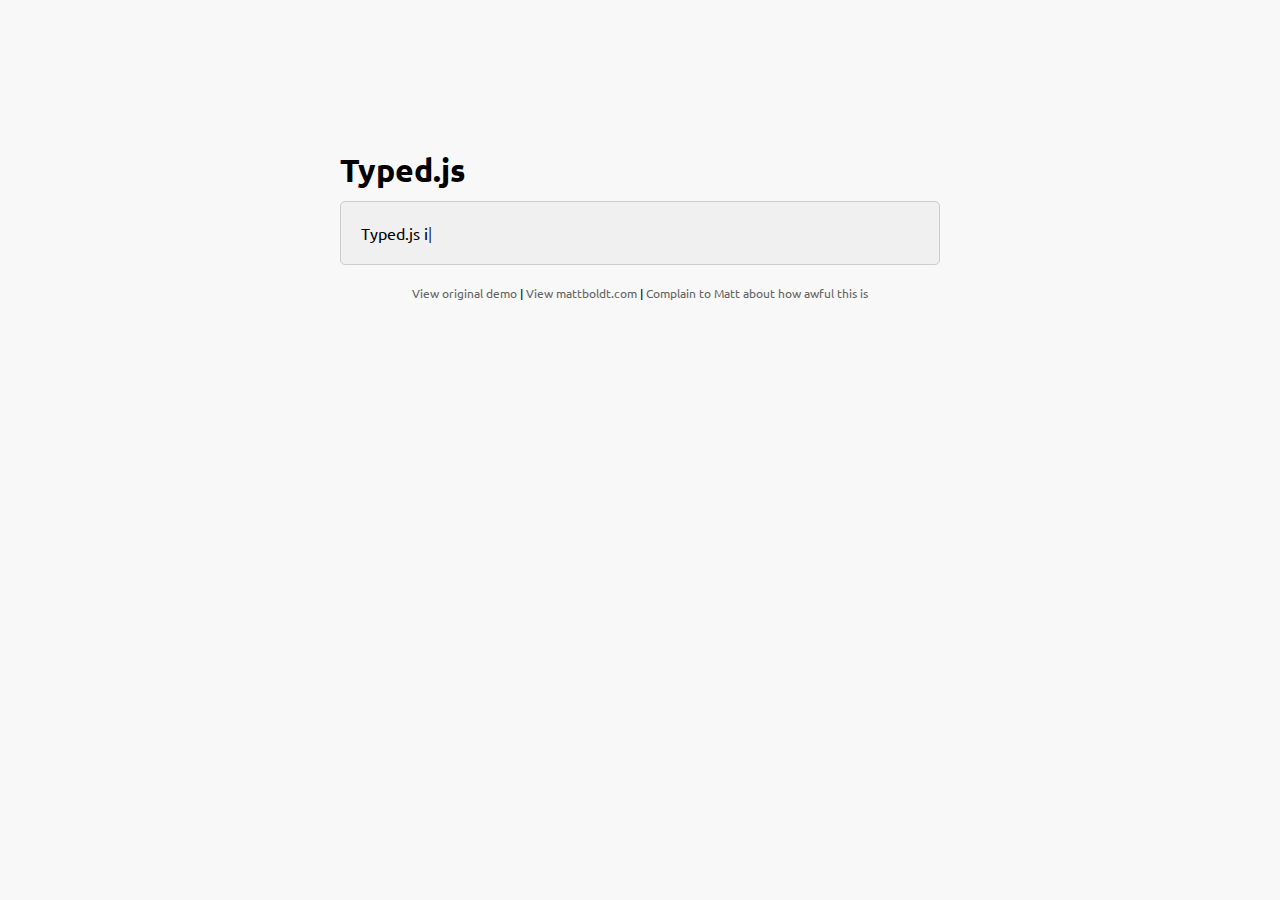
<file: JS/typed.js-master/index.htm>
<!doctype html>
<html lang="en">
<head>
    <meta charset="UTF-8">
    <title>Typed.js - Type your heart out</title>
    <!-- Get jQuery -->
    <script src="http://ajax.googleapis.com/ajax/libs/jquery/1.9.1/jquery.min.js"></script>
    <script src="js/typed.js" type="text/javascript"></script>
    <script>
    $(function(){

        $("#typed").typed({
            // strings: ["Typed.js is a <strong>jQuery</strong> plugin.", "It <em>types</em> out sentences.", "And then deletes them.", "Try it out!"],
            stringsElement: $('#typed-strings'),
            typeSpeed: 30,
            backDelay: 500,
            loop: false,
            contentType: 'html', // or text
            // defaults to false for infinite loop
            loopCount: false,
            callback: function(){ foo(); },
            resetCallback: function() { newTyped(); }
        });

        $(".reset").click(function(){
            $("#typed").typed('reset');
        });

    });

    function newTyped(){ /* A new typed object */ }

    function foo(){ console.log("Callback"); }

    </script>
    <link href="main.css" rel="stylesheet"/>
    <style>
        /* code for animated blinking cursor */
        .typed-cursor{
            opacity: 1;
            font-weight: 100;
            -webkit-animation: blink 0.7s infinite;
            -moz-animation: blink 0.7s infinite;
            -ms-animation: blink 0.7s infinite;
            -o-animation: blink 0.7s infinite;
            animation: blink 0.7s infinite;
        }
        @-keyframes blink{
            0% { opacity:1; }
            50% { opacity:0; }
            100% { opacity:1; }
        }
        @-webkit-keyframes blink{
            0% { opacity:1; }
            50% { opacity:0; }
            100% { opacity:1; }
        }
        @-moz-keyframes blink{
            0% { opacity:1; }
            50% { opacity:0; }
            100% { opacity:1; }
        }
        @-ms-keyframes blink{
            0% { opacity:1; }
            50% { opacity:0; }
            100% { opacity:1; }
        }
        @-o-keyframes blink{
            0% { opacity:1; }
            50% { opacity:0; }
            100% { opacity:1; }
        }
    </style>
</head>
<body>

    <div class="wrap">
        <h1 class="h1">Typed.js</h1>

        <div class="type-wrap">
            <div id="typed-strings">
                <span>Typed.js is a <strong>jQuery</strong> plugin.</span>
                <p>It <em>types</em> out sentences.</p>
                <p>And then deletes them.</p>
                <p>Try it out!</p>
            </div>
            <span id="typed" style="white-space:pre;"></span>
        </div>

        <div class="links">
            <a href="http://www.mattboldt.com/demos/typed-js">View original demo</a> | <a href="http://www.mattboldt.com">View mattboldt.com</a> | <a href="http://www.twitter.com/atmattb">Complain to Matt about how awful this is</a>
        </div>
    </div>

</body>
</html>
</file>
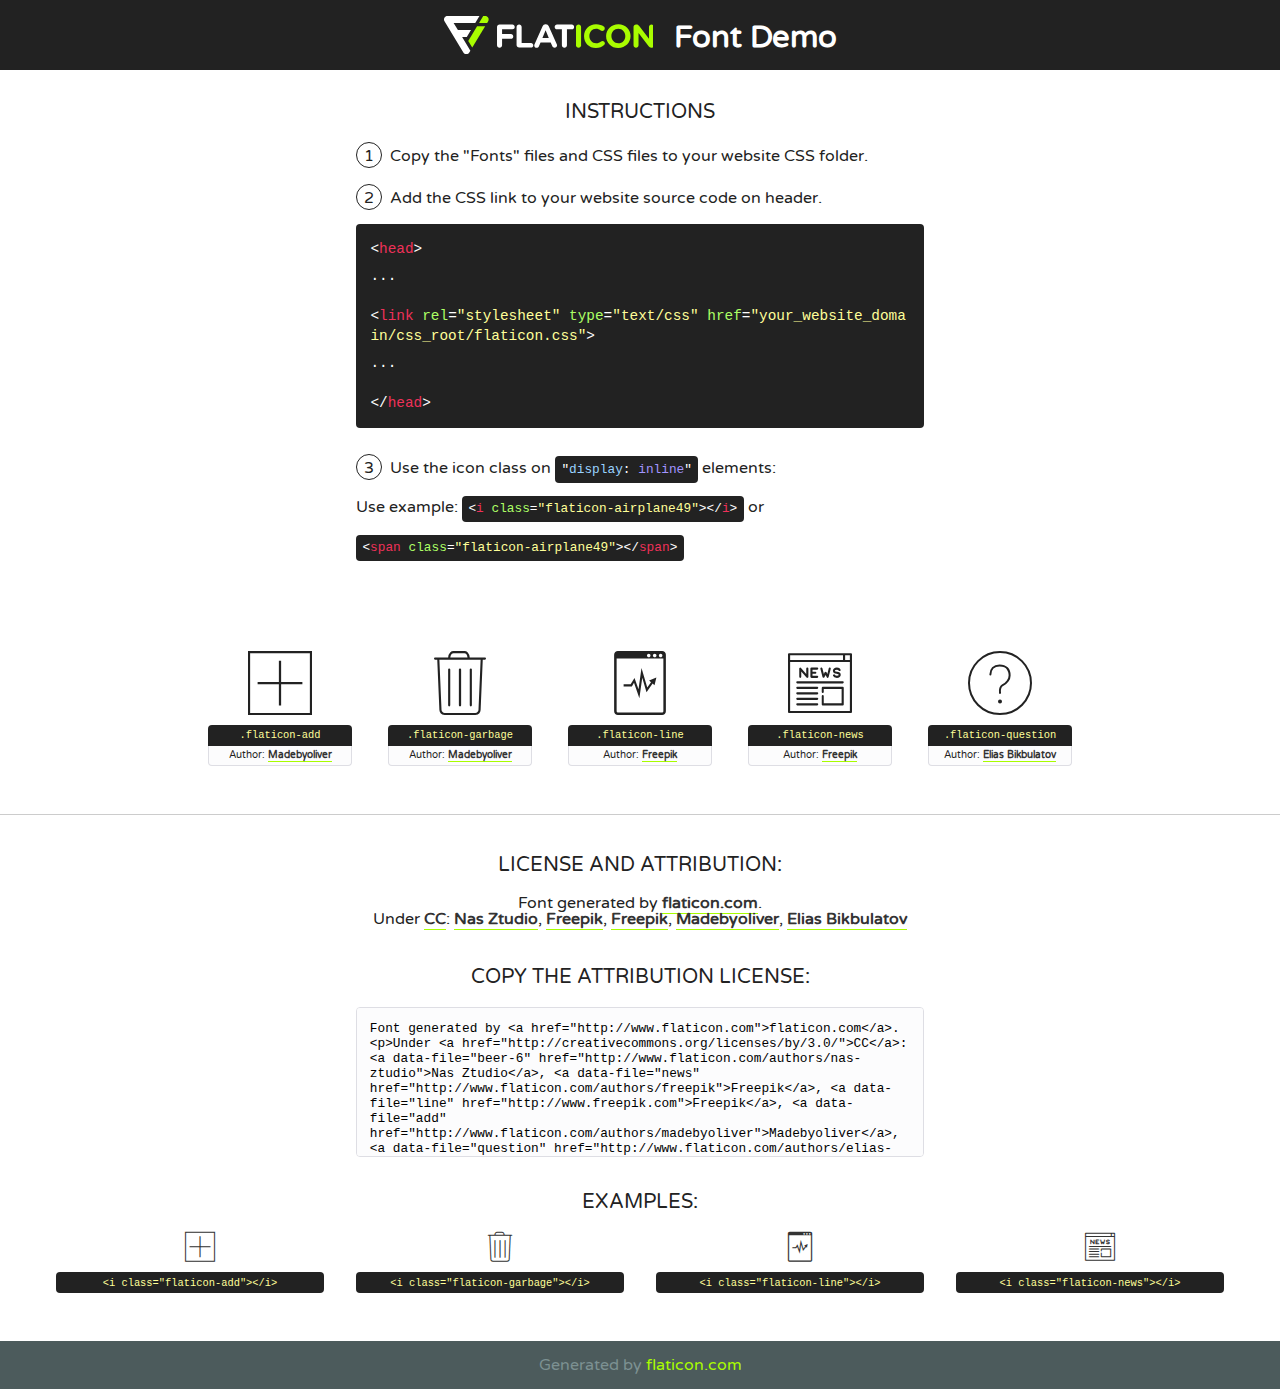
<file: font/flaticon.html>
<!DOCTYPE html>
<!--
  Flaticon icon font: Flaticon
  Creation date: 24/07/2016 20:11
-->
<html>
<!DOCTYPE html>
<html>

<head>
    <title>Flaticon WebFont</title>
    <link href="http://fonts.googleapis.com/css?family=Varela+Round" rel="stylesheet" type="text/css" />
    <link rel="stylesheet" type="text/css" href="flaticon.css">
    <meta charset="UTF-8">
    <style>
    html, body, div, span, applet, object, iframe,
    h1, h2, h3, h4, h5, h6, p, blockquote, pre,
    a, abbr, acronym, address, big, cite, code,
    del, dfn, em, img, ins, kbd, q, s, samp,
    small, strike, strong, sub, sup, tt, var,
    b, u, i, center,
    dl, dt, dd, ol, ul, li,
    fieldset, form, label, legend,
    table, caption, tbody, tfoot, thead, tr, th, td,
    article, aside, canvas, details, embed, 
    figure, figcaption, footer, header, hgroup, 
    menu, nav, output, ruby, section, summary,
    time, mark, audio, video {
        margin: 0;
        padding: 0;
        border: 0;
        font-size: 100%;
        font: inherit;
        vertical-align: baseline;
    }
    /* HTML5 display-role reset for older browsers */
    article, aside, details, figcaption, figure, 
    footer, header, hgroup, menu, nav, section {
        display: block;
    }
    body {
        line-height: 1;
    }
    ol, ul {
        list-style: none;
    }
    blockquote, q {
        quotes: none;
    }
    blockquote:before, blockquote:after,
    q:before, q:after {
        content: '';
        content: none;
    }
    table {
        border-collapse: collapse;
        border-spacing: 0;
    }
    body {
        font-family: 'Varela Round', Helvetica, Arial, sans-serif;
        font-size: 16px;
        color: #222;
    }
    a {
        color: #333;
        border-bottom: 1px solid #a9fd00;
        font-weight: bold;
        text-decoration: none;
    }
    * {
        -moz-box-sizing: border-box;
        -webkit-box-sizing: border-box;
        box-sizing: border-box;
        margin: 0;
        padding: 0;
    }
    [class^="flaticon-"]:before, [class*=" flaticon-"]:before, [class^="flaticon-"]:after, [class*=" flaticon-"]:after {
        font-family: Flaticon;
        font-size: 30px;
        font-style: normal;
        margin-left: 20px;
        color: #333;
    }
    .wrapper {
        max-width: 600px;
        margin: auto;
        padding: 0 1em;
    }
    .title {
        font-size: 1.25em;
        text-align: center;
        margin-bottom: 1em;
        text-transform: uppercase;
    }
    header {
        text-align: center;
        background-color: #222;
        color: #fff;
        padding: 1em;
    }
    header .logo {
        width: 210px;
        height: 38px;
        display: inline-block;
        vertical-align: middle;
        margin-right: 1em;
        border: none;
    }
    header strong {
        font-size: 1.95em;
        font-weight: bold;
        vertical-align: middle;
        margin-top: 5px;
        display: inline-block;
    }
    .demo {
        margin: 2em auto;
        line-height: 1.25em;
    }
    .demo ul li {
        margin-bottom: 1em;
    }
    .demo ul li .num {
        color: #222;
        border-radius: 20px;
        display: inline-block;
        width: 26px;
        padding: 3px;
        height: 26px;
        text-align: center;
        margin-right: 0.5em;
        border: 1px solid #222;
    }
    .demo ul li code {
        background-color: #222;
        border-radius: 4px;
        padding: 0.25em 0.5em;
        display: inline-block;
        color: #fff;
        font-family: Consolas,Monaco,Lucida Console,Liberation Mono,DejaVu Sans Mono,Bitstream Vera Sans Mono,Courier New, monospace;
        font-weight: lighter;
        margin-top: 1em;
        font-size: 0.8em;
        word-break: break-all;
    }
    .demo ul li code.big {
        padding: 1em;
        font-size: 0.9em;
    }
    .demo ul li code .red {
        color: #EF3159;
    }
    .demo ul li code .green {
        color: #ACFF65;
    }
    .demo ul li code .yellow {
        color: #FFFF99;
    }
    .demo ul li code .blue {
        color: #99D3FF;
    }
    .demo ul li code .purple {
        color: #A295FF;
    }
    .demo ul li code .dots {
        margin-top: 0.5em;
        display: block;
    }
    #glyphs {
        border-bottom: 1px solid #ccc;
        padding: 2em 0;
        text-align: center;
    }
    .glyph {
        display: inline-block;
        width: 9em;
        margin: 1em;
        text-align: center;
        vertical-align: top;
        background: #FFF;
    }
    .glyph .glyph-icon {
        padding: 10px;
        display: block;
        font-family:"Flaticon";
        font-size: 64px;
        line-height: 1;
    }
    .glyph .glyph-icon:before {
        font-size: 64px;
        color: #222;
        margin-left: 0;
    }
    .class-name {
        font-size: 0.65em;
        background-color: #222;
        color: #fff;
        border-radius: 4px 4px 0 0;
        padding: 0.5em;
        color: #FFFF99;
        font-family: Consolas,Monaco,Lucida Console,Liberation Mono,DejaVu Sans Mono,Bitstream Vera Sans Mono,Courier New, monospace;
    }
    .author-name {
        font-size: 0.6em;
        background-color: #fcfcfd;
        border: 1px solid #DEDEE4;
        border-top: 0;
        border-radius: 0 0 4px 4px;
        padding: 0.5em;
    }
    .class-name:last-child {
        font-size: 10px;
        color:#888;
    }
    .class-name:last-child a {
        font-size: 10px;
        color:#555;
    }
    .class-name:last-child a:hover {
        color:#a9fd00;
    }
    .glyph > input {
        display: block;
        width: 100px;
        margin: 5px auto;
        text-align: center;
        font-size: 12px;
        cursor: text;
    }
    .glyph > input.icon-input {
        font-family:"Flaticon";
        font-size: 16px;
        margin-bottom: 10px;
    }
    .attribution .title {
        margin-top: 2em;
    }
    .attribution textarea {
        background-color: #fcfcfd;
        padding: 1em;
        border: none;
        box-shadow: none;
        border: 1px solid #DEDEE4;
        border-radius: 4px;
        resize: none;
        width: 100%;
        height: 150px;
        font-size: 0.8em;
        font-family: Consolas,Monaco,Lucida Console,Liberation Mono,DejaVu Sans Mono,Bitstream Vera Sans Mono,Courier New, monospace;
        -webkit-appearance: none;
    }
    .iconsuse {
        margin: 2em auto;
        text-align: center;
        max-width: 1200px;
    }
    .iconsuse:after {
        content: '';
        display: table;
        clear: both;
    }
    .iconsuse .image {
        float: left;
        width: 25%;
        padding: 0 1em;
    }
    .iconsuse .image p {
        margin-bottom: 1em;
    }
    .iconsuse .image span {
        display: block;
        font-size: 0.65em;
        background-color: #222;
        color: #fff;
        border-radius: 4px;
        padding: 0.5em;
        color: #FFFF99;
        margin-top: 1em;
        font-family: Consolas,Monaco,Lucida Console,Liberation Mono,DejaVu Sans Mono,Bitstream Vera Sans Mono,Courier New, monospace;
    }
    #footer {
        text-align: center;
        background-color: #4C5B5C;
        color: #7c9192;
        padding: 1em;
    }
    #footer a {
        border: none;
        color: #a9fd00;
        font-weight: normal;
    }
    @media (max-width: 960px) {
        .iconsuse .image {
            width: 50%;
        }
    }
    @media (max-width: 560px) {
        .iconsuse .image {
            width: 100%;
        }
    }
    </style>
</head>

<body class="characters-off">

    <header>
        <a href="http://www.flaticon.com" target="_blank" class="logo">
            <svg version="1.1" xmlns="http://www.w3.org/2000/svg" xmlns:xlink="http://www.w3.org/1999/xlink" xmlns:a="http://ns.adobe.com/AdobeSVGViewerExtensions/3.0/" viewBox="0 0 560.875 102.036" enable-background="new 0 0 560.875 102.036" xml:space="preserve">
                <defs>
                </defs>
                <g>
                    <g class="letters">
                        <path fill="#ffffff" d="M141.596,29.675c0-3.777,2.985-6.767,6.764-6.767h34.438c3.426,0,6.15,2.728,6.15,6.15
                        c0,3.43-2.724,6.149-6.15,6.149h-27.674v13.091h23.719c3.429,0,6.151,2.724,6.151,6.15c0,3.43-2.723,6.149-6.151,6.149h-23.719
                        v17.574c0,3.773-2.986,6.761-6.764,6.761c-3.779,0-6.764-2.989-6.764-6.761V29.675z"></path>
                        <path fill="#ffffff" d="M193.844,29.149c0-3.781,2.985-6.767,6.764-6.767c3.776,0,6.763,2.985,6.763,6.767v42.957h25.039
                        c3.426,0,6.149,2.726,6.149,6.153c0,3.425-2.723,6.15-6.149,6.15h-31.802c-3.779,0-6.764-2.986-6.764-6.768V29.149z"></path>
                        <path fill="#ffffff" d="M241.891,75.71l21.438-48.407c1.492-3.341,4.215-5.357,7.906-5.357h0.792
                        c3.686,0,6.323,2.017,7.815,5.357l21.439,48.407c0.436,0.967,0.701,1.845,0.701,2.723c0,3.602-2.809,6.501-6.414,6.501
                        c-3.161,0-5.269-1.845-6.499-4.655l-4.132-9.661h-27.059l-4.301,10.102c-1.144,2.631-3.426,4.214-6.237,4.214
                        c-3.517,0-6.24-2.81-6.24-6.325C241.1,77.64,241.451,76.677,241.891,75.71z M279.932,58.666l-8.521-20.297l-8.526,20.297H279.932
                        z"></path>
                        <path fill="#ffffff" d="M314.864,35.387H301.86c-3.429,0-6.239-2.813-6.239-6.238c0-3.429,2.811-6.24,6.239-6.24h39.533
                        c3.426,0,6.237,2.811,6.237,6.24c0,3.425-2.811,6.238-6.237,6.238h-13.001v42.785c0,3.773-2.99,6.761-6.764,6.761
                        c-3.779,0-6.764-2.989-6.764-6.761V35.387z"></path>
                        <path fill="#A9FD00" d="M352.615,29.149c0-3.781,2.985-6.767,6.767-6.767c3.774,0,6.761,2.985,6.761,6.767v49.024
                        c0,3.773-2.987,6.761-6.761,6.761c-3.781,0-6.767-2.989-6.767-6.761V29.149z"></path>
                        <path fill="#A9FD00" d="M374.132,53.836v-0.179c0-17.481,13.178-31.801,32.065-31.801c9.22,0,15.459,2.458,20.557,6.238
                        c1.402,1.054,2.637,2.985,2.637,5.357c0,3.692-2.985,6.59-6.681,6.59c-1.845,0-3.071-0.702-4.044-1.319
                        c-3.776-2.813-7.729-4.393-12.562-4.393c-10.364,0-17.831,8.611-17.831,19.154v0.173c0,10.542,7.291,19.329,17.831,19.329
                        c5.715,0,9.492-1.756,13.359-4.834c1.049-0.874,2.458-1.491,4.039-1.491c3.429,0,6.325,2.813,6.325,6.236
                        c0,2.106-1.056,3.78-2.282,4.834c-5.539,4.834-12.036,7.733-21.878,7.733C387.572,85.464,374.132,71.493,374.132,53.836z"></path>
                        <path fill="#A9FD00" d="M433.009,53.836v-0.179c0-17.481,13.79-31.801,32.766-31.801c18.981,0,32.592,14.143,32.592,31.628v0.173
                        c0,17.483-13.785,31.807-32.769,31.807C446.625,85.464,433.009,71.32,433.009,53.836z M484.224,53.836v-0.179
                        c0-10.539-7.725-19.326-18.626-19.326c-10.893,0-18.449,8.611-18.449,19.154v0.173c0,10.542,7.73,19.329,18.626,19.329
                        C476.676,72.986,484.224,64.378,484.224,53.836z"></path>
                        <path fill="#A9FD00" d="M506.233,29.321c0-3.774,2.99-6.763,6.767-6.763h1.401c3.252,0,5.183,1.583,7.029,3.953l26.093,34.265
                        V29.059c0-3.692,2.99-6.677,6.681-6.677c3.683,0,6.671,2.985,6.671,6.677v48.934c0,3.78-2.987,6.765-6.764,6.765h-0.436
                        c-3.257,0-5.188-1.581-7.034-3.953l-27.056-35.492v32.944c0,3.687-2.985,6.676-6.678,6.676c-3.683,0-6.673-2.989-6.673-6.676
                        V29.321z"></path>
                    </g>
                    <g class="insignia">
                        <path fill="#ffffff" d="M48.372,56.137h12.517l11.156-18.537H37.186L25.688,18.539h57.825L94.668,0H9.271
                        C5.925,0,2.842,1.801,1.198,4.716c-1.644,2.907-1.593,6.482,0.134,9.343l50.38,83.501c1.678,2.781,4.689,4.476,7.938,4.476
                        c3.246,0,6.257-1.695,7.935-4.476l2.898-4.804L48.372,56.137z"></path>
                        <g class="i">
                            <path fill="#A9FD00" d="M93.575,18.539h0.031v0.004l21.652,0.004l2.705-4.488c1.727-2.861,1.778-6.436,0.133-9.343
                            C116.454,1.801,113.371,0,110.026,0h-5.294L93.575,18.539z"></path>
                            <polygon fill="#A9FD00" points="88.291,27.356 64.725,66.486 75.519,84.404 109.942,27.356"></polygon>
                        </g>
                    </g>
                </g>
            </svg>
        </a>
        <strong>Font Demo</strong>
    </header>


    <section class="demo wrapper">

        <p class="title">Instructions</p>

        <ul>
            <li>
                <span class="num">1</span>Copy the "Fonts" files and CSS files to your website CSS folder.
            </li>
            <li>
                <span class="num">2</span>Add the CSS link to your website source code on header.
                <code class="big">
                    &lt;<span class="red">head</span>&gt;
                    <br/><span class="dots">...</span>
                    <br/>&lt;<span class="red">link</span> <span class="green">rel</span>=<span class="yellow">"stylesheet"</span> <span class="green">type</span>=<span class="yellow">"text/css"</span> <span class="green">href</span>=<span class="yellow">"your_website_domain/css_root/flaticon.css"</span>&gt;
                    <br/><span class="dots">...</span>
                    <br/>&lt;/<span class="red">head</span>&gt;
                </code>
            </li>

            <li>
                <p>
                    <span class="num">3</span>Use the icon class on <code>"<span class="blue">display</span>:<span class="purple"> inline</span>"</code> elements:
                    <br />
                    Use example: <code>&lt;<span class="red">i</span> <span class="green">class</span>=<span class="yellow">&quot;flaticon-airplane49&quot;</span>&gt;&lt;/<span class="red">i</span>&gt;</code> or <code>&lt;<span class="red">span</span> <span class="green">class</span>=<span class="yellow">&quot;flaticon-airplane49&quot;</span>&gt;&lt;/<span class="red">span</span>&gt;</code>
            </li>
        </ul>

    </section>




   <section id="glyphs">          
    
      
        <div class="glyph"><div class="glyph-icon flaticon-add"></div>
            <div class="class-name">.flaticon-add</div>
            <div class="author-name">Author: <a data-file="add" href="http://www.flaticon.com/authors/madebyoliver">Madebyoliver</a> </div> 
        </div>        
        
        <div class="glyph"><div class="glyph-icon flaticon-garbage"></div>
            <div class="class-name">.flaticon-garbage</div>
            <div class="author-name">Author: <a data-file="garbage" href="http://www.flaticon.com/authors/madebyoliver">Madebyoliver</a> </div> 
        </div>        
        
        <div class="glyph"><div class="glyph-icon flaticon-line"></div>
            <div class="class-name">.flaticon-line</div>
            <div class="author-name">Author: <a data-file="line" href="http://www.freepik.com">Freepik</a> </div> 
        </div>        
        
        <div class="glyph"><div class="glyph-icon flaticon-news"></div>
            <div class="class-name">.flaticon-news</div>
            <div class="author-name">Author: <a data-file="news" href="http://www.flaticon.com/authors/freepik">Freepik</a> </div> 
        </div>        
        
        <div class="glyph"><div class="glyph-icon flaticon-question"></div>
            <div class="class-name">.flaticon-question</div>
            <div class="author-name">Author: <a data-file="question" href="http://www.flaticon.com/authors/elias-bikbulatov">Elias Bikbulatov</a> </div> 
        </div>        
        

    </section>



    <section class="attribution wrapper"   style="text-align:center;">

      <div class="title">License and attribution:</div><div class="attrDiv">Font generated by <a href="http://www.flaticon.com">flaticon.com</a>. <div><p>Under <a href="http://creativecommons.org/licenses/by/3.0/">CC</a>: <a data-file="beer-6" href="http://www.flaticon.com/authors/nas-ztudio">Nas Ztudio</a>, <a data-file="news" href="http://www.flaticon.com/authors/freepik">Freepik</a>, <a data-file="line" href="http://www.freepik.com">Freepik</a>, <a data-file="add" href="http://www.flaticon.com/authors/madebyoliver">Madebyoliver</a>, <a data-file="question" href="http://www.flaticon.com/authors/elias-bikbulatov">Elias Bikbulatov</a></p>  </div>
      </div>
      <div class="title">Copy the Attribution License:</div>

    <textarea onclick="this.focus();this.select();">Font generated by &lt;a href=&quot;http://www.flaticon.com&quot;&gt;flaticon.com&lt;/a&gt;. <p>Under <a href="http://creativecommons.org/licenses/by/3.0/">CC</a>: <a data-file="beer-6" href="http://www.flaticon.com/authors/nas-ztudio">Nas Ztudio</a>, <a data-file="news" href="http://www.flaticon.com/authors/freepik">Freepik</a>, <a data-file="line" href="http://www.freepik.com">Freepik</a>, <a data-file="add" href="http://www.flaticon.com/authors/madebyoliver">Madebyoliver</a>, <a data-file="question" href="http://www.flaticon.com/authors/elias-bikbulatov">Elias Bikbulatov</a></p>  
     </textarea>

    </section>

    <section class="iconsuse">

          <div class="title">Examples:</div>            
             
            <div class="image">
                <p>
                    <i class="glyph-icon flaticon-add"></i> 
                    <span>&lt;i class=&quot;flaticon-add&quot;&gt;&lt;/i&gt;</span>
                </p>
            </div>
            
            <div class="image">
                <p>
                    <i class="glyph-icon flaticon-garbage"></i> 
                    <span>&lt;i class=&quot;flaticon-garbage&quot;&gt;&lt;/i&gt;</span>
                </p>
            </div>
            
            <div class="image">
                <p>
                    <i class="glyph-icon flaticon-line"></i> 
                    <span>&lt;i class=&quot;flaticon-line&quot;&gt;&lt;/i&gt;</span>
                </p>
            </div>
            
            <div class="image">
                <p>
                    <i class="glyph-icon flaticon-news"></i> 
                    <span>&lt;i class=&quot;flaticon-news&quot;&gt;&lt;/i&gt;</span>
                </p>
            </div>
                       
        </div>
                            
    </section>

<div id="footer">
    <div>Generated by <a href="http://www.flaticon.com">flaticon.com</a>
    </div>
</div>



</body>
</html>
</file>
<file: JS/typed.js-master/main.css>
@import url(http://fonts.googleapis.com/css?family=Ubuntu:400,500);

*{
	padding:0;
	margin:0;
}

body{
	font-family: "Ubuntu", sans-serif;
	font-size: 100%;
	background:#f8f8f8;
}

a{
	text-decoration: none;
	color:#666;
}
	a:hover{
		color:#999;
	}
p{
	line-height: 2em;
	margin:0 0 20px;
	text-align: center;
}

.wrap{
	max-width: 600px;
	margin:150px auto;
}

.type-wrap{
	margin:10px auto;
	padding:20px;
	background:#f0f0f0;
	border-radius:5px;
	border:#CCC 1px solid;
}

.links{
	margin:20px 0;
	font-size: 0.75em;
	text-align: center;
}
</file>
<file: font/flaticon.css>
/*
  	Flaticon icon font: Flaticon
  	Creation date: 24/07/2016 20:11
  	*/

@font-face {
  font-family: "Flaticon";
  src: url("./Flaticon.eot");
  src: url("./Flaticon.eot?#iefix") format("embedded-opentype"),
       url("./Flaticon.woff") format("woff"),
       url("./Flaticon.ttf") format("truetype"),
       url("./Flaticon.svg#Flaticon") format("svg");
  font-weight: normal;
  font-style: normal;
}

@media screen and (-webkit-min-device-pixel-ratio:0) {
  @font-face {
    font-family: "Flaticon";
    src: url("./Flaticon.svg#Flaticon") format("svg");
  }
}

[class^="flaticon-"]:before, [class*=" flaticon-"]:before,
[class^="flaticon-"]:after, [class*=" flaticon-"]:after {
  font-family: Flaticon;
        font-size: 36px;
font-style: normal;
margin-left: 20px;

}

.flaticon-add:before { content: "\f100"; }
.flaticon-garbage:before { content: "\f101"; }
.flaticon-line:before { content: "\f102"; }
.flaticon-news:before { content: "\f103"; }
.flaticon-question:before { content: "\f104"; }
</file>
